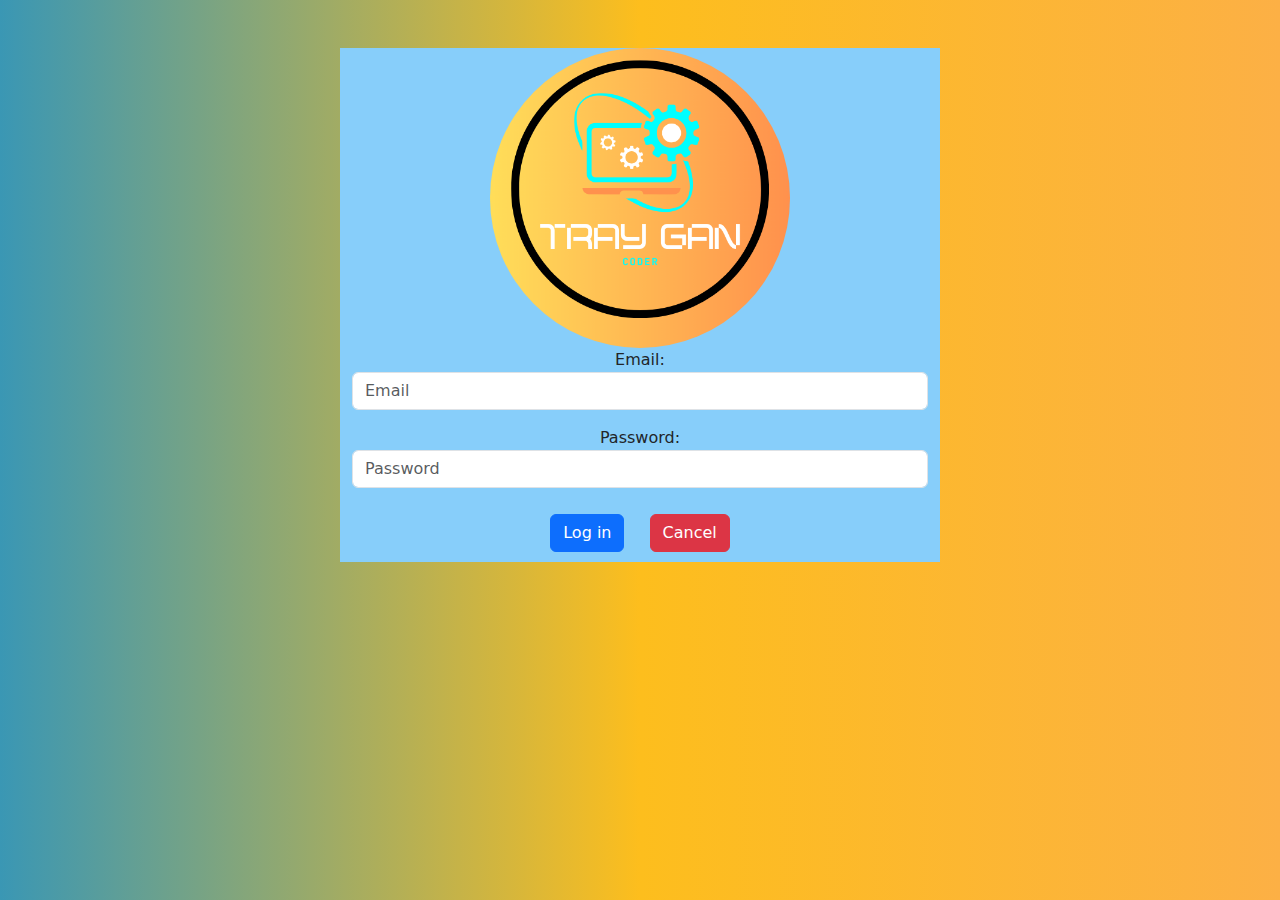
<file: index.html>
<!DOCTYPE html>
<html>
<head>
	<meta charset="utf-8">
	<meta name="viewport" content="width=device-width, initial-scale=1">
	<link href="https://cdn.jsdelivr.net/npm/bootstrap@5.3.3/dist/css/bootstrap.min.css" rel="stylesheet" integrity="sha384-QWTKZyjpPEjISv5WaRU9OFeRpok6YctnYmDr5pNlyT2bRjXh0JMhjY6hW+ALEwIH" crossorigin="anonymous">
	<title></title>
</head>
	<style>
		body{
			background: rgb(58,151,180);
			background: linear-gradient(90deg, rgba(58,151,180,1) 0%, rgba(253,190,29,1) 50%, rgba(252,176,69,1) 100%);
		}

		.container{
			text-align:center;
			background-color:lightskyblue;
			width:600px;

		}

		.btn{
			margin:10px;
		}
	</style>
<body>
 <script>
 	window.alert("Log in using your email and password")
 </script>
 
 <div class="container mt-5">
 	<img src="Tray.png" class="rounded-circle" width="300">
	<form>
	    <div class="email mb-3"> 
	        <label for="inputEmail">Email:</label>
	        <input type="email" class="form-control" id="inputEmail" placeholder="Email">
	    </div>

	    <div class="password mb-3"> 
	        <label for="inputPassword">Password:</label>
	        <input type="password" class="form-control" id="inputPassword" placeholder="Password">
	    </div>

	    <a href="mainpage.html" class="btn btn-primary">Log in</a>
	    <button type="submit" class="btn btn-danger">Cancel</button>
	</form>
</div>
</div>
</body>
</html>
</file>
